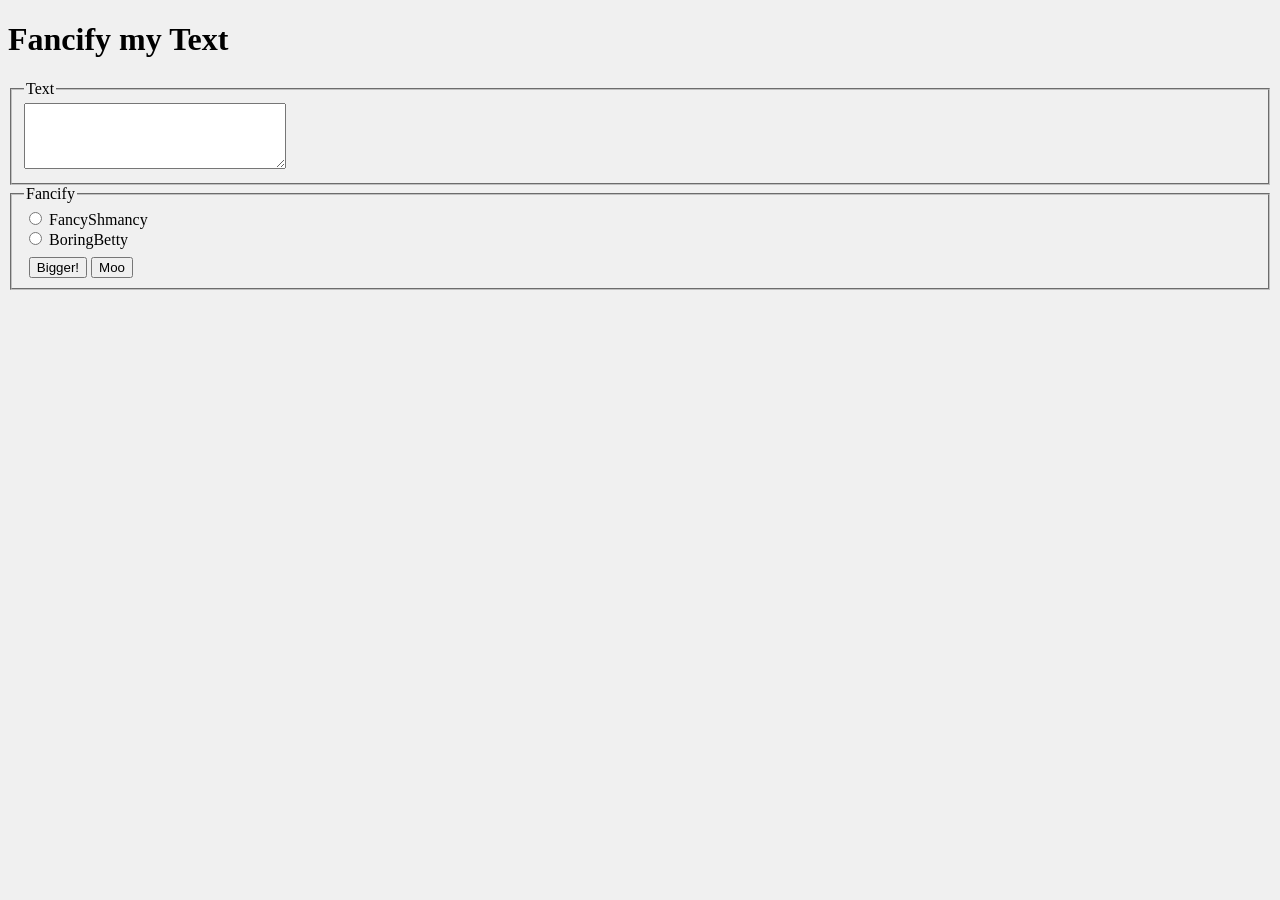
<file: fancifymytext.html>
<!DOCTYPE html>
<html>
	<head>
		<title>Fancify Shamcify</title>
		
		<link rel="stylesheet" href="styles.css">
		
	</head>

	<body>
		<h1>Fancify my Text</h1>
		<form>
			<fieldset>
				<legend>Text</legend>
				<textarea id="TextArea" rows="4" cols="30">	</textarea>
			</fieldset>
		</form>
		<form>
			<fieldset name="Fancify">
			<legend>Fancify</legend>
				<div>
					<input type="radio" name="fancify" id="fancy"> FancyShmancy
				</div>

				<div>	
					<input type="radio" name="fancify" id="boring"> BoringBetty
				</div>

				<div class="flex-box">
					<div class="container" id="buttons">
						<button type="button" id="Bigger" >Bigger!</button>
					<button type="button" id="Moo" >Moo</button>
					</div>
				</div>
				
				
			</fieldset>
		</form>
		<!-- Your UI controls go here -->
		
	</body>
	<script src="fancifymytext.js">	</script>
</html>
</file>
<file: styles.css>
#buttons {
    padding-top: 0.5em;
    padding-left: 0.3em;
}

/* Changed from .navbar to .nav-container to match your HTML */
.nav-container {
    background-color: #333;
    color: white;
    padding: 0.5em;
    display: flex;             /* Added to align Home and Menu horizontally */
    justify-content: space-between; /* Puts Home on left, Menu on right */
    align-items: center;       /* Centers items vertically */
}
#bodycon{
    padding-left: 0.5em;
    background-color: #f0f0f0;
}
body{
    background-color: #f0f0f0;
}

.nav-menu {
    list-style-type: none;
    margin: 0;
    padding: 0;
    display: flex;
}

.nav-link {
    color: white;
    text-decoration: none;
    padding: 0.5em 1em;
}

/* Hover effect so users know they are links */
.nav-link:hover {
    background-color: #555;
    border-radius: 4px;
    text-decoration: underline;
}

.menu-toggle {
    display: none; /* Stays hidden on desktop */
    flex-direction: column;
    cursor: pointer;
}
</file>
